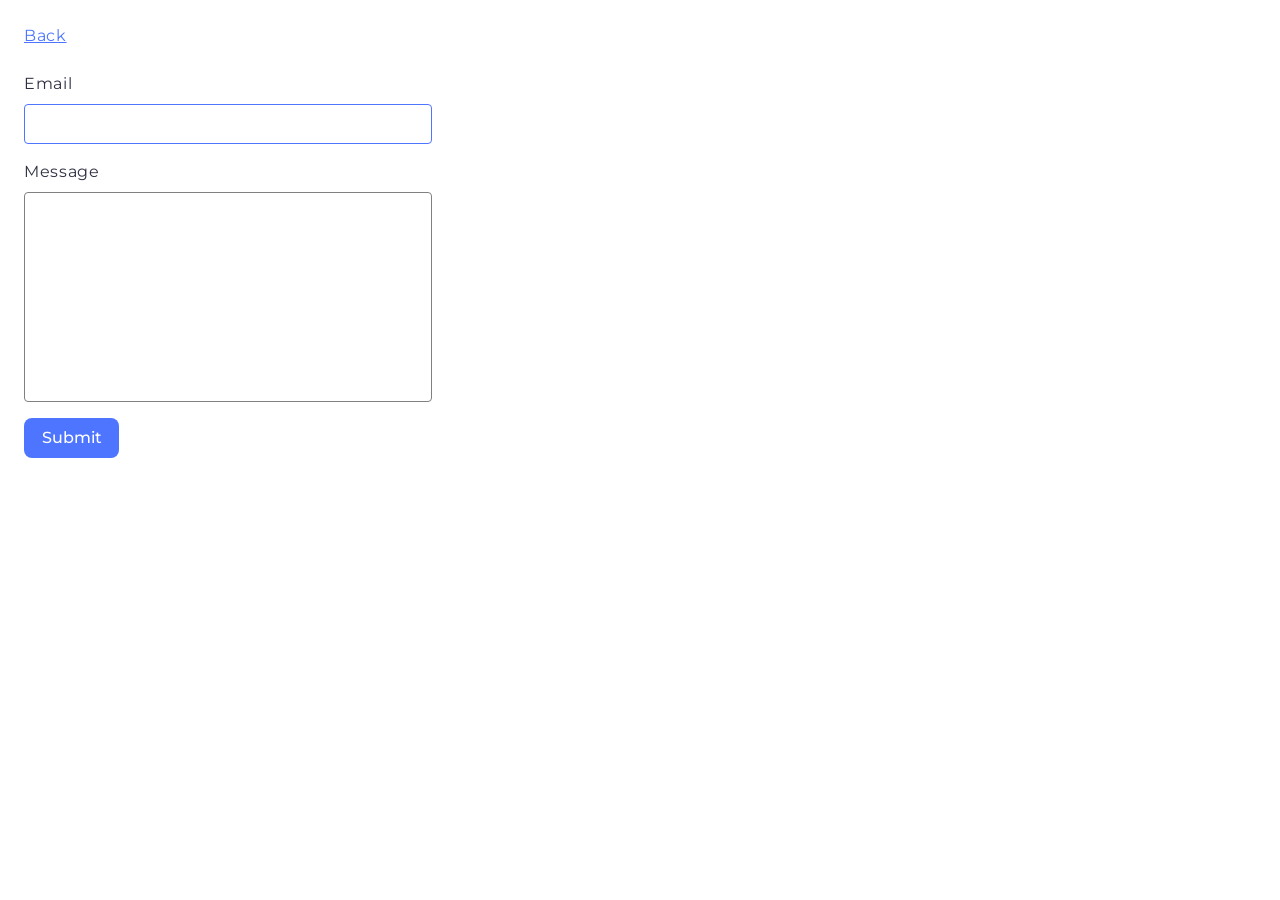
<file: src/2-form.html>
<!doctype html>
<html lang="en">
  <head>
    <meta charset="UTF-8" />
    <link rel="icon" type="image/svg+xml" href="/favicon.svg" />
    <meta name="viewport" content="width=device-width, initial-scale=1.0" />
    <title>Feedback form</title>
    <link rel="stylesheet" href="./css/styles.css" />
  </head>
  <body>
    <a class="back-link" href="./index.html">Back</a>
    <form class="feedback-form" autocomplete="off">
      <label>
        Email
        <input type="email" name="email" autofocus />
      </label>
      <label>
        Message
        <textarea name="message" rows="8"></textarea>
      </label>
      <button type="submit">Submit</button>
    </form>

    <script type="module" src="./js/2-form.js"></script>
  </body>
</html>
</file>
<file: src/css/styles.css>
@import url('https://fonts.googleapis.com/css2?family=Montserrat:wght@400;500&display=swap');

*,
*::before,
*::after {
  box-sizing: border-box;
}

body {
  margin: 0;
  padding: 24px;
  font-family: 'Montserrat', sans-serif;
  font-size: 16px;
  line-height: 1.5;
  letter-spacing: 0.04em;
  color: #2e2f42;
  background-color: #fff;
}

.nav {
  display: flex;
  gap: 24px;
  padding: 0;
  list-style: none;
}

.nav a,
.back-link {
  color: #4e75ff;
}

/* Gallery */

.gallery {
  display: flex;
  flex-wrap: wrap;
  gap: 24px;
  max-width: 1128px;
  margin: 24px auto;
  padding: 0;
  list-style: none;
}

.gallery-item {
  width: 360px;
  height: 200px;
}

.gallery-link {
  display: block;
  width: 100%;
  height: 100%;
}

.gallery-image {
  display: block;
  width: 100%;
  height: 100%;
  object-fit: cover;
  transition: transform 250ms cubic-bezier(0.4, 0, 0.2, 1);
}

.gallery-image:hover {
  transform: scale(1.04);
}

/* Feedback form */

.feedback-form {
  display: flex;
  flex-direction: column;
  gap: 16px;
  width: 408px;
  margin-top: 24px;
}

.feedback-form label {
  display: flex;
  flex-direction: column;
  gap: 8px;
}

.feedback-form input,
.feedback-form textarea {
  width: 100%;
  padding: 8px 16px;
  font: inherit;
  color: inherit;
  border: 1px solid #808080;
  border-radius: 4px;
  outline: none;
  transition: border-color 250ms cubic-bezier(0.4, 0, 0.2, 1);
}

.feedback-form input {
  height: 40px;
}

.feedback-form textarea {
  resize: none;
}

.feedback-form input:hover,
.feedback-form textarea:hover {
  border-color: #000;
}

.feedback-form input:focus,
.feedback-form textarea:focus {
  border-color: #4e75ff;
}

.feedback-form button {
  align-self: flex-start;
  min-width: 95px;
  padding: 8px 16px;
  font: inherit;
  font-weight: 500;
  color: #fff;
  background-color: #4e75ff;
  border: none;
  border-radius: 8px;
  cursor: pointer;
  transition: background-color 250ms cubic-bezier(0.4, 0, 0.2, 1);
}

.feedback-form button:hover,
.feedback-form button:focus {
  background-color: #6c8cff;
}
</file>
